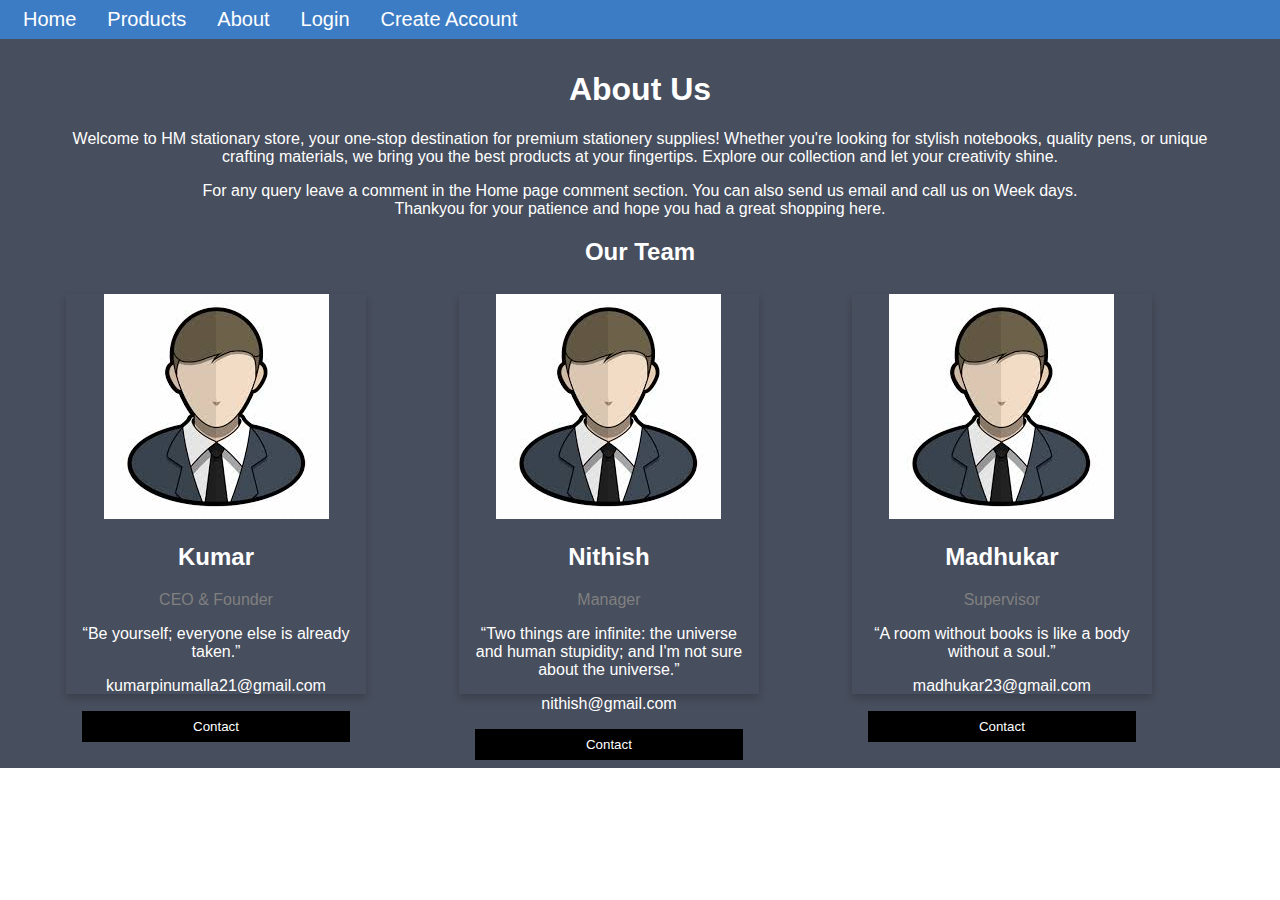
<file: About.html>
<!DOCTYPE html>
<html>
<head>
<meta name="viewport" content="width=device-width, initial-scale=1">
<style>
body {
  font-family: Arial, Helvetica, sans-serif;
  margin: 0;
}

.navbar{
  display: flex;
  background-color:rgb(60, 124, 197);
  position: fixed;
  top:0;
  width: 100%;
  font-size: 20px;
}

.nav-right{
  text-align: right;
  float:right;
}

.nav-right li {
    display: inline;
    float: left;
    padding-left: 15px;
  }

  .nav-right li a {
    display: block;
    padding: 8px;
    text-decoration: none;
    color:white;
  }

  .nav-right  li ul {
    list-style-type: none;
    margin: 0;
    padding: 0;
    overflow: hidden;
    background-color: #333;
  }

  .nav-right li a:hover {
    background-color: #466187ee;
  }

  .nav-right .active {
    background-color: #466187ee;
  }


html {
  box-sizing: border-box;
}

*, *:before, *:after {
  box-sizing: inherit;
}

.column {
  float: left;
  width: 33.3%;
  margin-bottom: 16px;
  padding: 0 8px;
}

.card {
  box-shadow: 0 4px 8px 0 rgba(0, 0, 0, 0.2);
  margin: 8px;
  width: 300px;
  height: 400px;
}

.about-section {
  padding: 50px;
  text-align: center;
  background-color: #474e5d;
  color: white;
}

.container {
  padding: 0 16px;
}

.container::after, .row::after {
  content: "";
  clear: both;
  display: table;
}

.title {
  color: grey;
}

.button {
  border: none;
  outline: 0;
  display: inline-block;
  padding: 8px;
  color: white;
  background-color: #000;
  text-align: center;
  cursor: pointer;
  width: 100%;
}

.button:hover {
  background-color: #555;
}

@media screen and (max-width: 650px) {
  .column {
    width: 100%;
    display: block;
  }
}
</style>
</head>
<body>
    <nav class="navbar">
        <div class="nav-right">
            <li><a href="index.html">Home</a></li>
            <li><a href="products.html">Products</a></li>
            <li><a href="About.html">About</a></li>
            <li><a href="login.html">Login</a></li>
            <li><a href="Register.html">Create Account</a></li>
        </div>
    </nav>

<div class="about-section">
  <h1>About Us </h1>
  <p>Welcome to HM stationary store, your one-stop destination for premium stationery supplies! Whether you're looking for stylish notebooks, quality pens, or unique crafting materials, we bring you the best products at your fingertips. Explore our collection and let your creativity shine.</p>
  <p>For any query leave a comment in the Home page comment section. You can also send us email and call us on Week days. 
      <br>Thankyou for your patience and hope you had a great shopping here.
  </p>
<h2 style="text-align:center">Our Team</h2>
<div class="row">
  <div class="column">
    <div class="card">
      <center><img src="pf1.jpg" alt="Jane" style="width:100% height=300px"></center>
      <div class="container">
        <h2>Kumar</h2>
        <p class="title">CEO & Founder</p>
        <p>“Be yourself; everyone else is already taken.”</p>
        <p>kumarpinumalla21@gmail.com</p>
        <p><button class="button">Contact</button></p>
      </div>
    </div>
  </div>

  <div class="column">
    <div class="card">
        <center><img src="pf1.jpg" alt="Jane" style="width:100% height=300px"></center>
      <div class="container">
        <h2>Nithish</h2>
        <p class="title">Manager</p>
        <p>“Two things are infinite: the universe and human stupidity; and I'm not sure about the universe.”</p>
        <p>nithish@gmail.com</p>
        <p><button class="button">Contact</button></p>
      </div>
    </div>
  </div>
  
  <div class="column">
    <div class="card">
        <center><img src="pf1.jpg" alt="Jane" style="width:50% height=150px"></center>
      <div class="container">
        <h2>Madhukar</h2>
        <p class="title">Supervisor</p>
        <p>“A room without books is like a body without a soul.”</p>
        <p>madhukar23@gmail.com</p>
        <p><button class="button">Contact</button></p>
      </div>
    </div>
  </div>
</div>

</body>
</html>
</file>
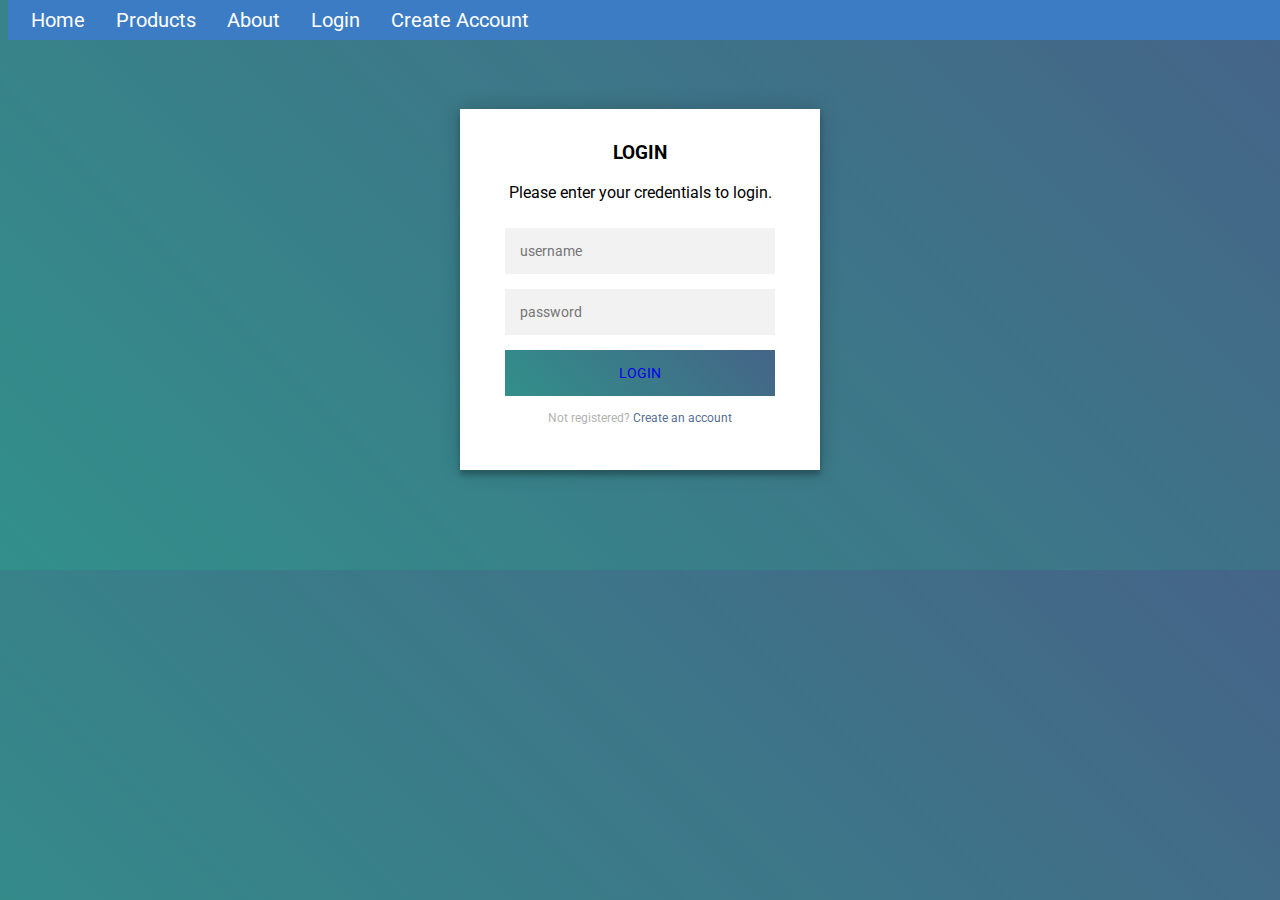
<file: login.html>
<!DOCTYPE html>
<html>
<head>
<link rel="stylesheet" href="login.css">
<title> CSS Login Screen Tutorial </title>
</head>
<body>
  <body>
    <nav class="navbar">
        <div class="nav-right">
            <li><a href="index.html">Home</a></li>
            <li><a href="products.html">Products</a></li>
            <li><a href="About.html">About</a></li>
            <li><a href="login.html">Login</a></li>
            <li><a href="Register.html">Create Account</a></li>
        </div>
    </nav>
    <div class="login-page">
      <div class="form">
        <div class="login">
          <div class="login-header">
            <h3>LOGIN</h3>
            <p>Please enter your credentials to login.</p>
          </div>
        </div>
        <form class="login-form">
          <input type="text" placeholder="username"/>
          <input type="password" placeholder="password"/>
          <button><a href="index.html" style="text-decoration: none;">Login</a></button>
          <p class="message">Not registered? <a href="Register.html">Create an account</a></p>
        </form>
      </div>
    </div>
</body>
</body>
</html>
</file>
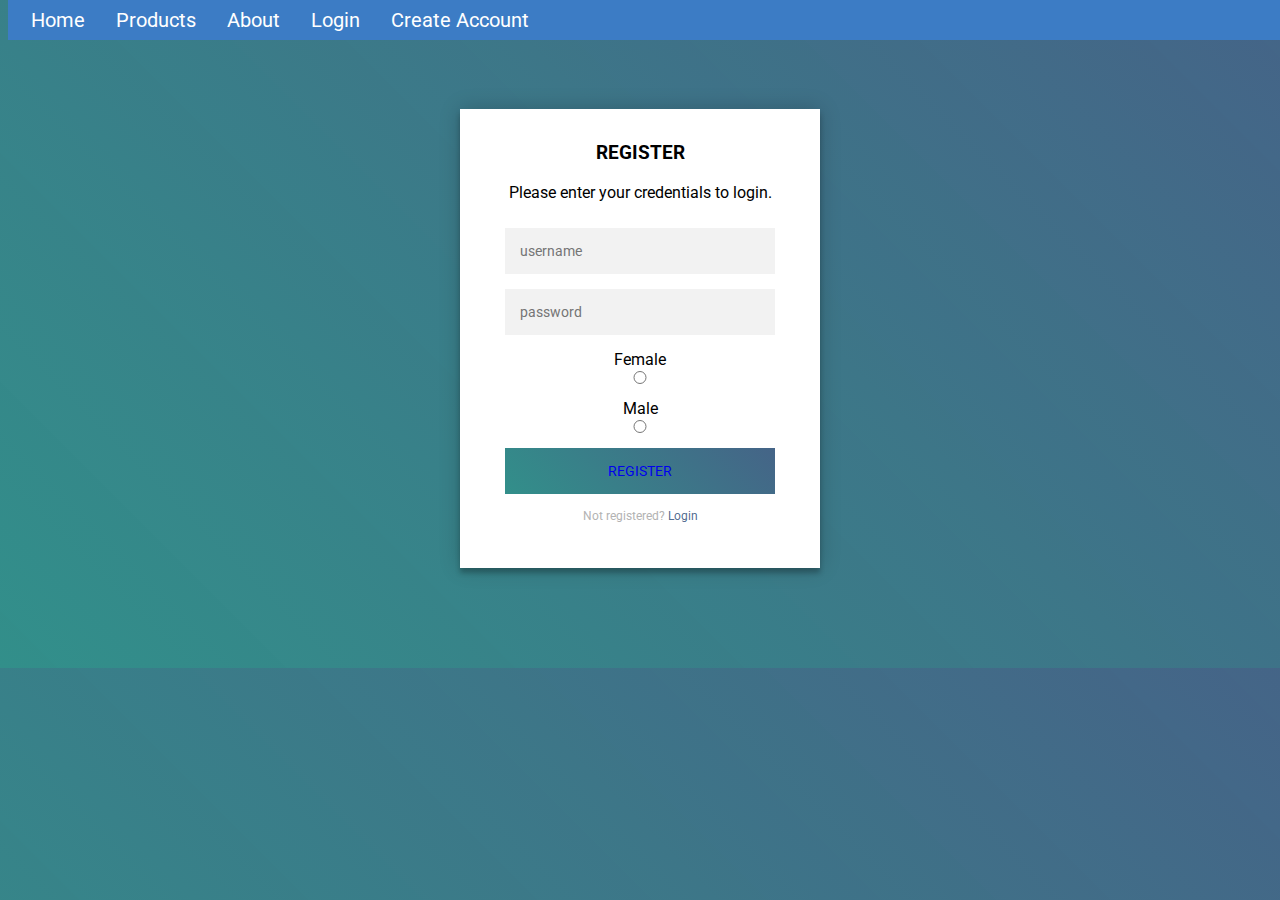
<file: Register.html>
<!DOCTYPE html>
<html>
<head>
<link rel="stylesheet" href="login.css">
<title> CSS Login Screen Tutorial </title>
</head>
<body>
  <body>
    <nav class="navbar">
        <div class="nav-right">
            <li><a href="index.html">Home</a></li>
            <li><a href="products.html">Products</a></li>
            <li><a href="About.html">About</a></li>
            <li><a href="login.html">Login</a></li>
            <li><a href="Register.html">Create Account</a></li>
        </div>
    </nav>
    <div class="login-page">
      <div class="form">
        <div class="login">
          <div class="login-header">
            <h3>REGISTER</h3>
            <p>Please enter your credentials to login.</p>
          </div>
        </div>
        <form class="login-form">
          <input type="text" placeholder="username"/>
          <input type="password" placeholder="password"/>
           Female <input type="radio" name="female" value="female"/>
            Male<input type="radio"  name="male" value="male"/> 
          <button><a href="login.html" style="text-decoration: none;">Register</a></button>
          <p class="message">Not registered? <a href="login.html">Login</a></p>
        </form>
      </div>
    </div>
</body>
</body>
</html>
</file>
<file: login.css>
@import url(https://fonts.googleapis.com/css?family=Roboto:300);


.navbar{
    display: flex;
    background-color:rgb(60, 124, 197);
    position: fixed;
    top:0;
    width: 100%;
    font-size: 20px;
  }
  
  .nav-right{
    text-align: right;
    float:right;
  }
  
  .nav-right li {
      display: inline;
      float: left;
      padding-left: 15px;
    }
  
    .nav-right li a {
      display: block;
      padding: 8px;
      text-decoration: none;
      color:white;
    }
  
    .nav-right  li ul {
      list-style-type: none;
      margin: 0;
      padding: 0;
      overflow: hidden;
      background-color: #333;
    }
  
    .nav-right li a:hover {
      background-color: #466187ee;
    }
  
    .nav-right .active {
      background-color: #466187ee;
    }

    /* main */
header .header{
  background-color: #fff;
  height: 45px;
}
header a img{
  width: 134px;
margin-top: 4px;
}
.login-page {
  width: 360px;
  padding: 8% 0 0;
  margin: auto;
}
.login-page .form .login{
  margin-top: -31px;
margin-bottom: 26px;
}
.form {
  position: relative;
  z-index: 1;
  background: #FFFFFF;
  max-width: 360px;
  margin: 0 auto 100px;
  padding: 45px;
  text-align: center;
  box-shadow: 0 0 20px 0 rgba(0, 0, 0, 0.2), 0 5px 5px 0 rgba(0, 0, 0, 0.24);
}
.form input {
  font-family: "Roboto", sans-serif;
  outline: 0;
  background: #f2f2f2;
  width: 100%;
  border: 0;
  margin: 0 0 15px;
  padding: 15px;
  box-sizing: border-box;
  font-size: 14px;
}
.form button {
  font-family: "Roboto", sans-serif;
  text-transform: uppercase;
  outline: 0;
  background-color: #328f8a;
  background-image: linear-gradient(45deg,#328f8a,#466187ee);
  width: 100%;
  border: 0;
  padding: 15px;
  color: #FFFFFF;
  font-size: 14px;
  -webkit-transition: all 0.3 ease;
  transition: all 0.3 ease;
  cursor: pointer;
}
.form .message {
  margin: 15px 0 0;
  color: #b3b3b3;
  font-size: 12px;
}
.form .message a {
  color: #466187ee;
  text-decoration: none;
}

.container {
  position: relative;
  z-index: 1;
  max-width: 300px;
  margin: 0 auto;
}

body {
  background-color: #328f8a;
  background-image: linear-gradient(45deg,#328f8a,#466187ee);
  font-family: "Roboto", sans-serif;
  -webkit-font-smoothing: antialiased;
  -moz-osx-font-smoothing: grayscale;
}
</file>
